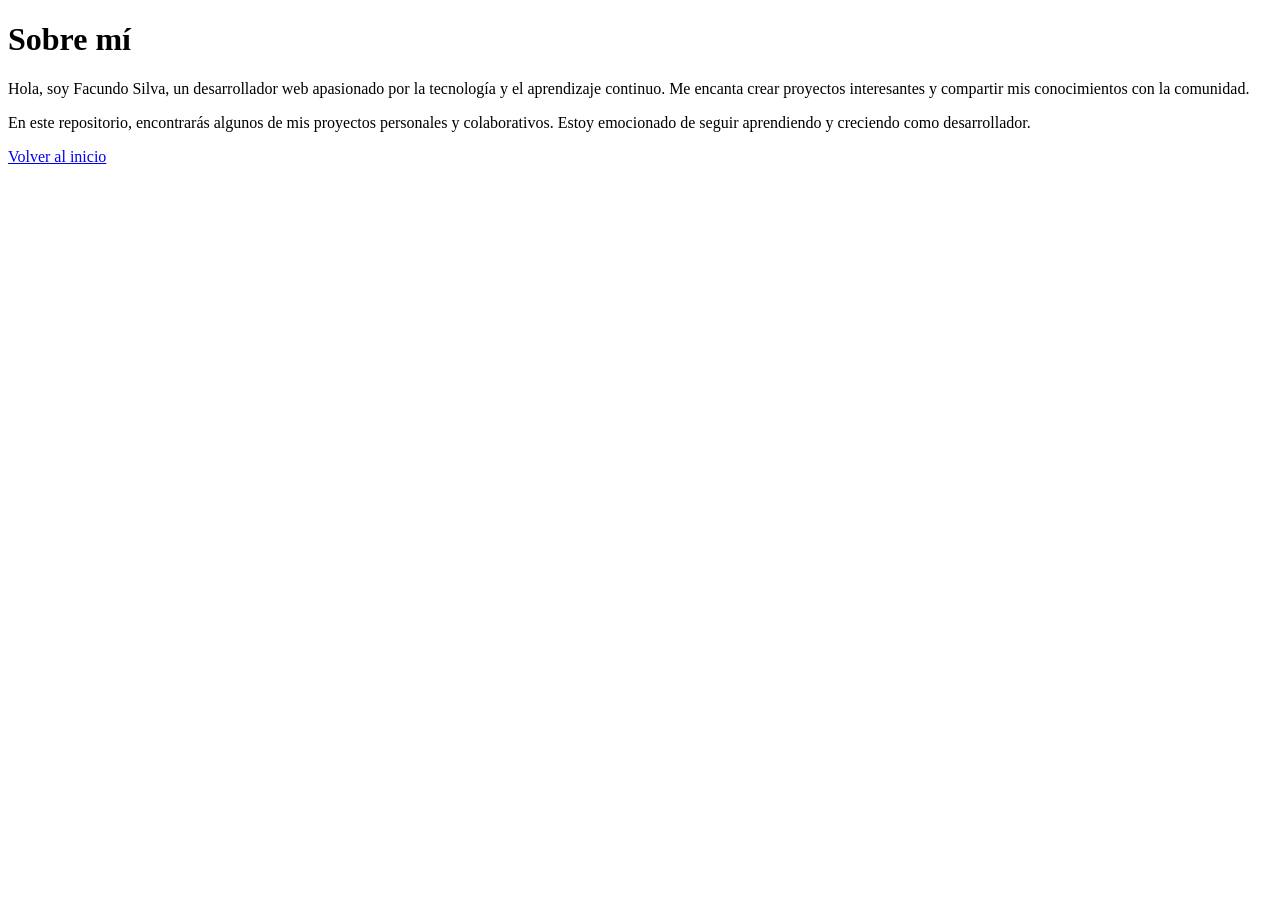
<file: about.html>
<!DOCTYPE html>
<html>
<head>
    <title>Sobre mí</title>
</head>
<body>
    <h1>Sobre mí</h1>
    <p>Hola, soy Facundo Silva, un desarrollador web apasionado por la tecnología y el aprendizaje continuo. Me encanta crear proyectos interesantes y compartir mis conocimientos con la comunidad.</p>
    <p>En este repositorio, encontrarás algunos de mis proyectos personales y colaborativos. Estoy emocionado de seguir aprendiendo y creciendo como desarrollador.</p>
    <a href="index.html">Volver al inicio</a>
</file>
